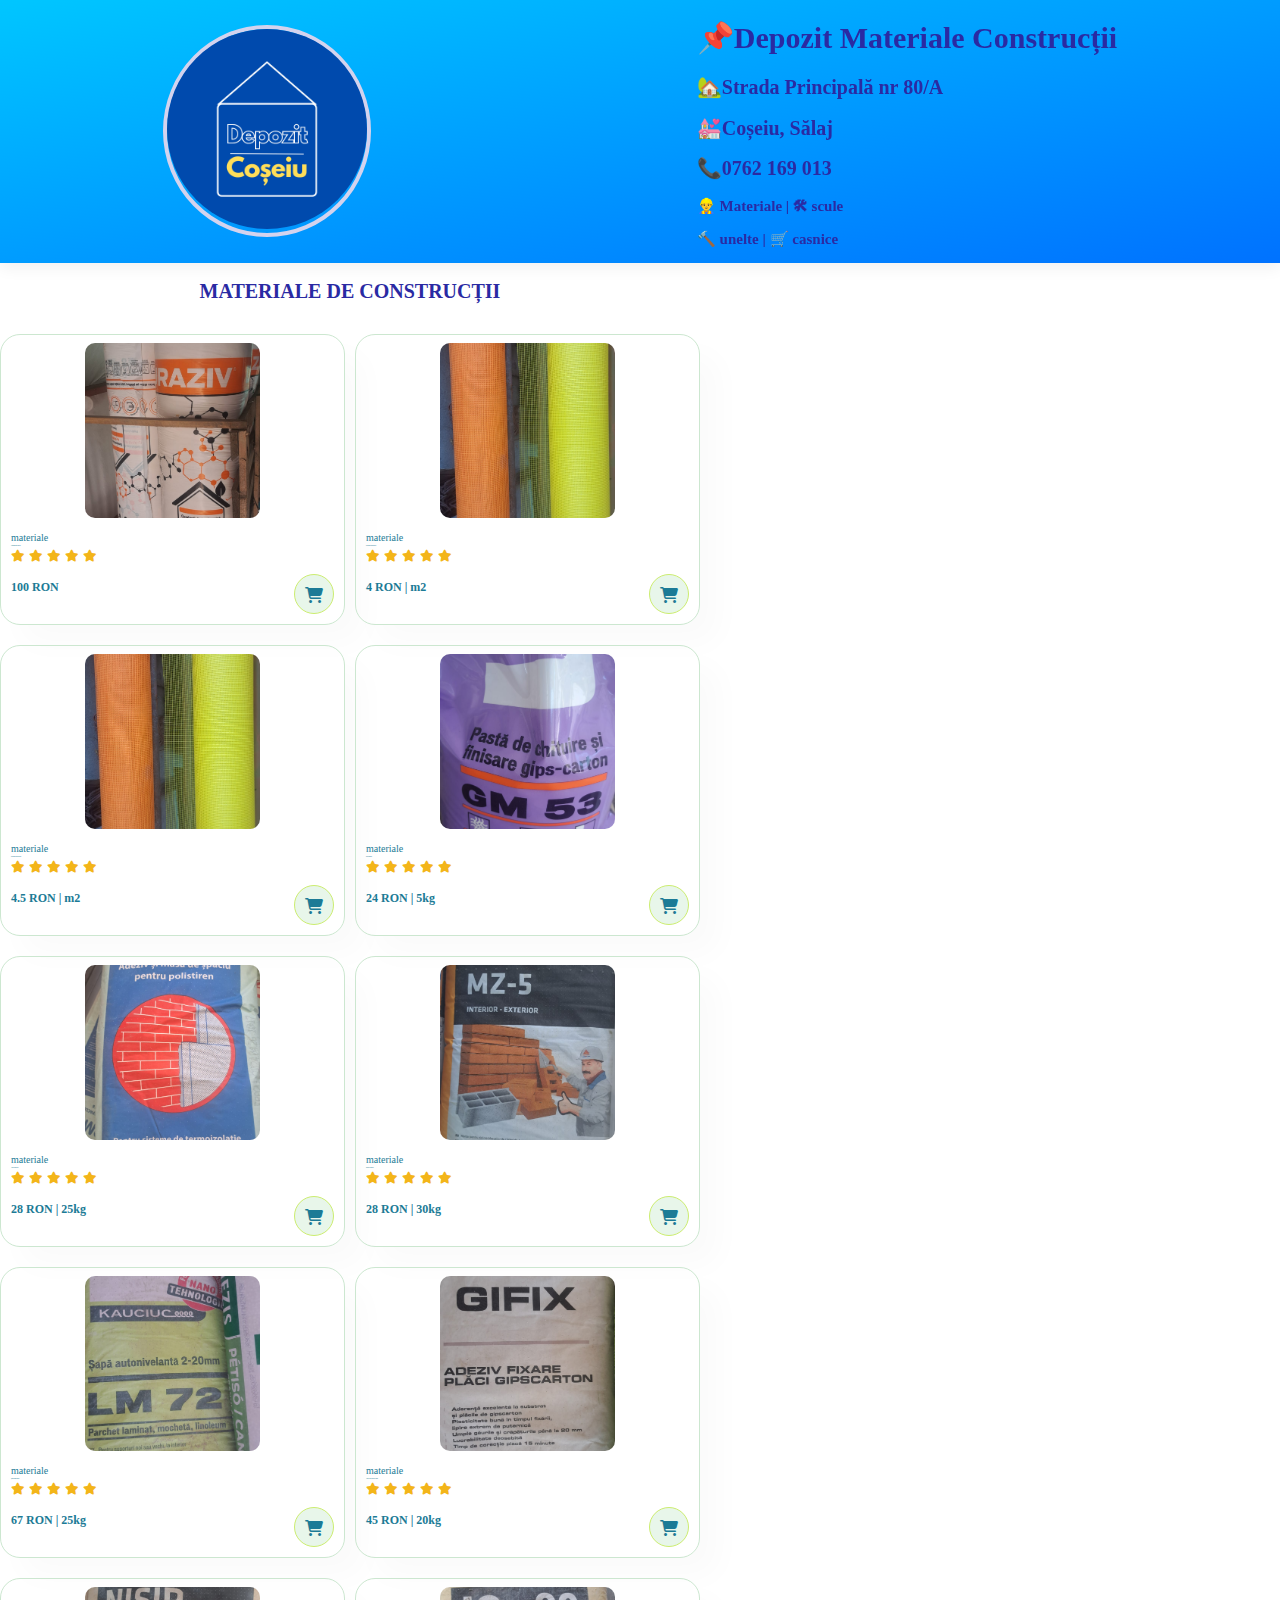
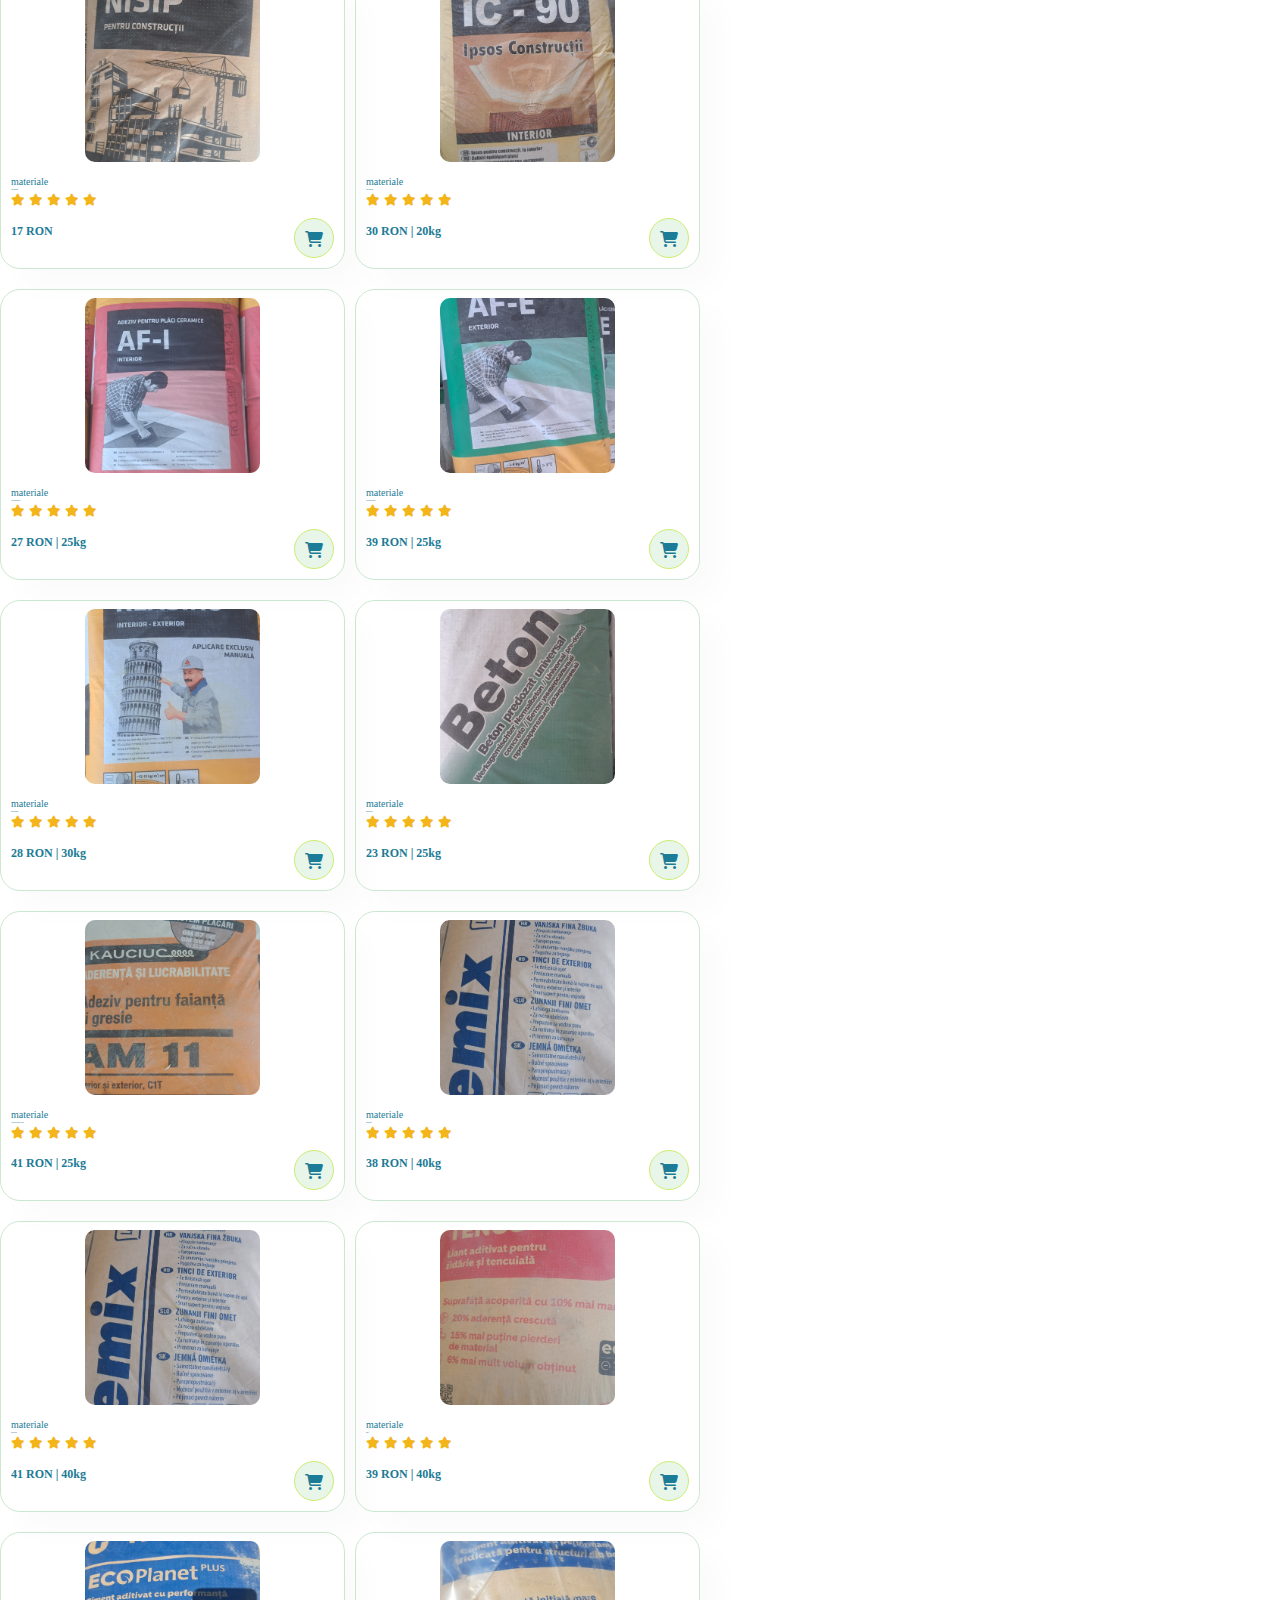
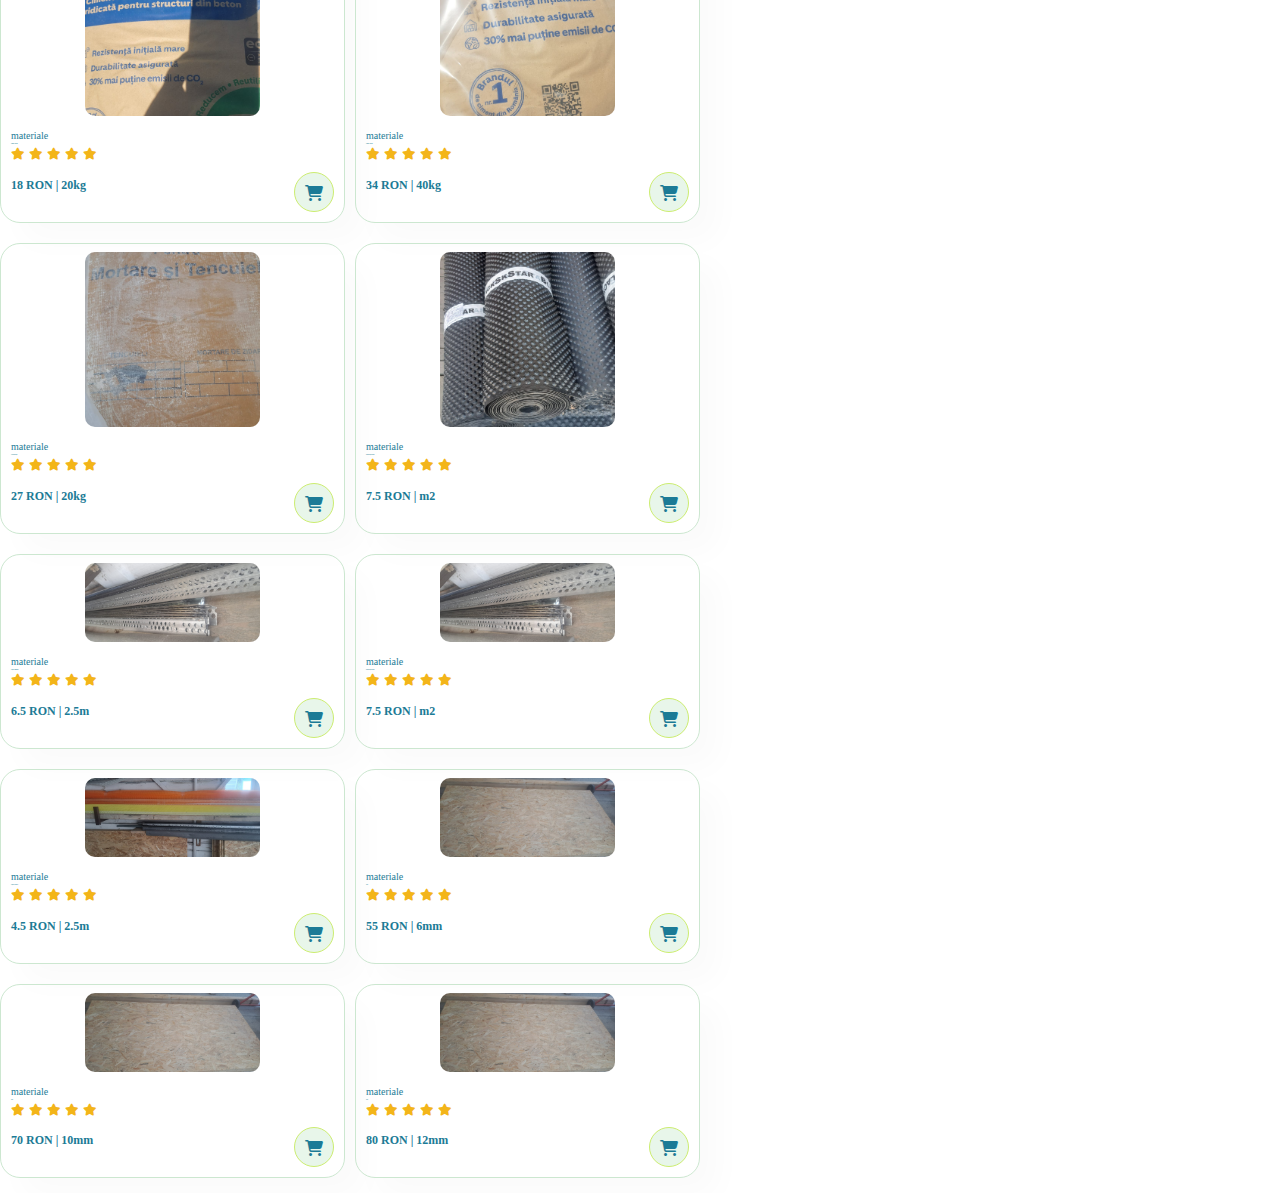
<file: index.html>
<!DOCTYPE html>
<html lang="en">
  <head>
    <meta charset="UTF-8" />
    <meta name="viewport" content="width=device-width, initial-scale=1.0" />
    <title>depozit coseiu</title>
    <link
      rel="stylesheet"
      href="https://cdnjs.cloudflare.com/ajax/libs/font-awesome/6.4.2/css/all.min.css"
      referrerpolicy="no-referrer"
    />
    <link rel="stylesheet" href="style.css" />
  </head>
  <body>
    <script src="index.js"></script>
  </body>
</html>
</file>
<file: style.css>
* {
  box-sizing: border-box;
}

html,
body {
  min-height: 100%;
  width: 100%;
  padding: 0;
  margin: 0;
  overflow-x: hidden;
}

h1,
h2,
h3 {
  color: rgb(42, 42, 163);
  font-family: Georgia, "Times New Roman", Times, serif;
}

h1 {
  font-size: 30px;
}

h2 {
  font-size: 20px;
}

h3 {
  font-size: 15px;
}
#header {
  display: flex;
  align-items: center;
  justify-content: space-around;
  padding: 0px;
  background-color: #e3e6f3;
  box-shadow: 0 5px 15px rgba(0, 0, 0, 0.06);
  z-index: 999;
  position: sticky;
  left: 0;
  top: 0;
  right: 0;
  background-image: linear-gradient(to top left, #0072ff, #00c6ff);
}

#header-logo {
  border: 4px solid rgb(211, 211, 238);
  border-radius: 50%;
  z-index: 100;
}

.logo {
  width: 200px;
}
#header-logo .logo {
  border-radius: 50%;
}

#hero {
  /* background-image: url(images/3.png); */
  /* height: 90vh; */
  width: 100%;
  /* background-position: top 0% left 90%; */
  /* background-size: cover; */
  background: linear-gradient(to bottom right, #00c6ff, #0072ff);
  padding: 10px 0;
  padding-left: 10px;
  display: flex;
  align-items: flex-end;
  justify-content: flex-start;
  flex-direction: column;
  font-size: 15px;
}

#hero h1,
#hero h2,
#hero p {
  margin: 0;
  padding-bottom: 15px;
  padding-right: 10px;
}
#hero h1 {
  color: #0072ff;
}

.button {
  display: inline-block;
  padding: 12px 28px;
  margin: 10px;
  font-size: 24px;
  font-weight: bold;
  text-transform: uppercase;
  color: #fff;
  background-image: linear-gradient(to bottom right, #00c6ff, #0072ff);
  border: none;
  border-radius: 40px;
  box-shadow: 0px 4px 0px #0072ff;
  transition: all 0.2s ease-in-out;
  cursor: pointer;
}
.button:hover {
  transform: translateY(-2px);
  box-shadow: 0px 6px 0px #0072ff;
}
.button:active {
  transform: translateY(0px);
  box-shadow: none;
  background-image: linear-gradient(to bottom right, #0072ff, #00c6ff);
}
.button:before,
.button:after {
  content: "";
  position: absolute;
  width: 0;
  height: 0;
}
.button:before {
  top: -3px;
  left: -3px;
  border-radius: 40px;
  border-top: 3px solid #fff;
  border-left: 3px solid #fff;
}
.button:after {
  bottom: -3px;
  right: -3px;
  border-radius: 40px;
  border-bottom: 3px solid #fff;
  border-right: 3px solid #fff;
}

.dropdown-btn {
  background-image: linear-gradient(to bottom right, #cce7d0, #00c6ff);
  color: rgb(42, 42, 163);
  font-weight: bold;
  letter-spacing: 1px;
  padding-left: 10px;
  font-size: 15px;
  border-radius: 3px;
  padding: 10px;
}

.dropdown {
  position: fixed;
  top: 0px;
  display: inline-block;
  z-index: 2;
}

.dropdown-content {
  display: none;
  position: relative;
  background-color: hsl(246, 25%, 92%);
  max-width: 220px;
  max-height: max-content;
  box-shadow: 0px 18px 16px 20px rgba(0, 0, 0, 0.3);
  z-index: 1;
  scroll-behavior: smooth;
}
/* todo */
.dropdown-content #myInput {
  position: static;
}
.dropdown-content ul {
  margin-left: -25px;
  list-style-type: none;
}

.dropdown-content li {
  display: block;
  margin: 0;
  padding: 0px;
  border-bottom: 1px solid #cce7d0;
}

.dropdown-content a {
  text-decoration: none;
  font-size: 0.6rem;
}

.dropdown-content li:hover {
  transform: translateY(-2px);
  box-shadow: 4px 4px 6px 0px rgba(0, 0, 0, 0.3);
  background: #dbe913;
  transition: 0.1s ease;
}
.dropdown-content h2:hover {
  color: #1c7b96;
}
.dropdown-content h2 {
  padding: -2px;
  font-size: 0.6rem;
  color: #1c7b96;
}

.dropdown:hover .dropdown-content {
  display: block;
  transition: 0.3s;
}

.dropdown .dropdown-btn:hover {
  transition: 0.3s ease-in-out;
}

.dropdown-content a:hover {
  color: #d3e995;
}

.dropdown:hover .dropdown-content {
  display: block;
}

#parent-container {
  display: flex;
  flex-direction: column;
  gap: 20px;
  max-width: 700px;
  /* padding: 20px; */
}
#parent-container h2 {
  font-size: 20px;
}

.section-p {
  width: 100%;
  text-align: center;
}

.section-p .pro-container {
  display: grid;
  grid-template-columns: repeat(2, 1fr);
  gap: 10px;
  justify-content: space-between;
  padding: 10px 0;
}

.section-p .pro {
  width: 100%;
  padding: 8px 10px;
  border: 1px solid #cce7d0;
  border-radius: 20px;
  box-shadow: 20px 20px 30px rgba(0, 0, 0, 0.02);
  margin: 5px 0;
  transition: 0.2s ease;
  position: relative;
}

.section-p .pro:hover {
  box-shadow: 20px 20px 30px rgba(236, 77, 77, 0.06);
}

.section-p .pro img {
  max-width: 175px;
  max-height: 175px;
  width: 100%;
  height: auto;
  /* max-width: 100%;
    max-height: 100%; */
  object-fit: cover;
  border-radius: 10px;
}

.section-p .pro .des {
  text-align: start;
  padding: 5px 0;
}

.section-p .pro .des span {
  color: #1c7b96;
  font-size: 10px;
}

.section-p .pro .des h5 {
  color: #1c7b96;
  font-size: 1px;
  margin: 0;
}

.section-p .pro .des i {
  font-size: 12px;
  color: rgb(243, 181, 25);
}

.section-p .pro .des h4 {
  font-size: 12px;
  font-weight: 700;
  color: #1c7b96;
}

.section-p .pro .fa-cart-shopping {
  width: 40px;
  height: 40px;
  line-height: 40px;
  border-radius: 50px;
  background-color: #e8f6ea;
  color: #1c7b96;
  border: 1px solid #cced70;
  position: absolute;
  bottom: 10px;
  right: 10px;
}

/* ------------------------------------------------------------
----------------------------MEDIA---------------------------
-------------------------------------------------------------- */
@media screen and (max-width: 768px) {
  pro {
    border: 1px solid #ddd;
    padding: 16px;
    margin: 16px;
    display: flex;
    flex-direction: column;
    align-items: center;
  }

  .pro-container {
    display: flex;
    flex-wrap: wrap;
    justify-content: space-around;
  }

  body {
    max-width: 768px;
    padding: 0px;
    margin: 0px;
    overflow-x: hidden;
  }

  #header {
    min-height: 120px;
    display: flex;
    flex-direction: row;
    align-items: center;
    position: relative;
    max-width: var(--max-width);
    width: 100%;
    margin: 0 auto;
    z-index: 1;
  }

  h1 {
    font-size: 0.8rem;
    letter-spacing: 2px;
    text-align: center;
    background-color: rgb(217, 255, 0);
  }
  h2 {
    font-size: 0.7rem;
    letter-spacing: 1px;
  }
  h3 {
    letter-spacing: 1px;
    font-size: 0.6rem;
  }

  p {
    font-size: 0.6rem;
  }
  hr {
    height: 3px;
    width: 90%;
  }

  #hero {
    left: 0;
  }

  .button {
    display: inline-block;
    padding: 2px 10px;
    margin: 5px;
    font-size: 10px;
    font-weight: bold;
    text-transform: uppercase;
    color: #fff;
    /* background-image: linear-gradient(to bottom right, #00c6ff, #0072ff); */
    border: none;
    border-radius: 20px;
    box-shadow: 0px 4px 0px #0072ff;
    transition: all 0.2s ease-in-out;
    cursor: pointer;
  }

  #myInput {
    box-sizing: border-box;
    font-size: 10px;
    margin-inline-start: 15%;
    margin-top: 5px;
    width: 110px;
    padding: 10px 8px 8px 10px;
    border: none;
    border-radius: 5px;

    border-bottom: 1px solid #ddd;
    box-shadow: 0px 4px 4px 0px rgba(0, 0, 0, 0.3);
  }

  #myInput:focus {
    outline: 1px solid #ddd;
    border-radius: 15px;
  }
  .dropdown-btn {
    background-image: linear-gradient(to bottom right, #cce7d0, #00c6ff);
    color: rgb(42, 42, 163);
    font-weight: bold;
    letter-spacing: 1px;
    padding-left: 10px;
    font-size: 15px;
    border: none;
    border-radius: 3px;
  }
  .dropdown {
    position: relative;
    display: inline-block;
    top: 0px;
    z-index: 2;
    width: 220px;
    height: 450px;
    overflow-y: auto;
  }

  .dropdown-content {
    display: none;
    position: absolute;
    background-color: hsl(246, 25%, 92%);
    max-width: max-content;
    max-height: max-content;
    box-shadow: 0px 18px 16px 20px rgba(0, 0, 0, 0.3);
    z-index: 1;
    scroll-behavior: smooth;
  }
  /* todo */
  .dropdown-content #myInput {
    position: static;
  }
  .dropdown-content ul {
    margin-left: -25px;
    list-style-type: none;
  }

  .dropdown-content li {
    display: block;
  }
  .dropdown-content a {
    text-decoration: none;
    font-size: 0.6rem;
  }

  .dropdown-content li:hover {
    transform: translateY(-2px);
    box-shadow: 4px 4px 6px 0px rgba(0, 0, 0, 0.3);
    background: #dbe913;
  }
  .dropdown-content:hover h2 {
    color: #1c7b96;
  }
  .dropdown-content h2 {
    padding: -2px;
    font-size: 0.6rem;
  }

  .dropdown:hover .dropdown-content {
    display: block;
  }

  .dropdown .dropdown-btn:hover {
    background: #dbe913;
    color: #546d08;
  }

  .pro img {
    height: 100px;
    width: 100px;
    padding-bottom: 0px;
  }

  #parent-container {
    display: flex;
    flex-direction: column;
    gap: 5px;
  }

  .section-p {
    width: 100%;
    text-align: center;
  }
  .section-p .pro-container {
    display: grid;
    grid-template-columns: repeat(2, 1fr);
    gap: 10px;
    justify-content: space-between;
    padding: 10px 0;
  }

  .section-p .pro {
    width: 100%;
    padding: 8px 10px;
    border: 1px solid #cce7d0;
    border-radius: 20px;
    box-shadow: 20px 20px 30px rgba(0, 0, 0, 0.02);
    margin: 5px 0;
    transition: 0.2s ease;
    position: relative;
  }
  .section-p .pro:hover {
    box-shadow: 20px 20px 30px rgba(236, 77, 77, 0.06);
  }

  .section-p .pro img {
    max-width: 175px;
    max-height: 175px;
    width: 100%;
    height: auto;
    object-fit: cover;
    border-radius: 10px;
  }

  .section-p .pro .des {
    text-align: start;
    padding: 5px 0;
  }

  .section-p .pro .des span {
    color: #1c7b96;
    font-size: 10px;
  }

  .section-p .pro .des h5 {
    color: #1c7b96;
    font-size: 12px;
    margin: 0;
  }
  .section-p .pro .des i {
    font-size: 12px;
    color: rgb(243, 181, 25);
  }

  .section-p .pro .des h4 {
    font-size: 12px;
    font-weight: 700;
    color: #1c7b96;
    margin: 5px;
  }

  .section-p .pro .fa-cart-shopping {
    width: 40px;
    height: 40px;
    line-height: 40px;
    border-radius: 50px;
    background-color: #e8f6ea;
    color: #1c7b96;
    border: 1px solid #cced70;
    position: absolute;
    bottom: 10px;
    right: 10px;
  }

  .wd-nav-img,
  .mega-menu-list img {
    max-height: 18px;
    width: auto !important;
  }
  a img {
    border: none;
  }
  img {
    max-width: 100%;
    height: auto;
    border: 0;
    vertical-align: middle;
  }
}
</file>
